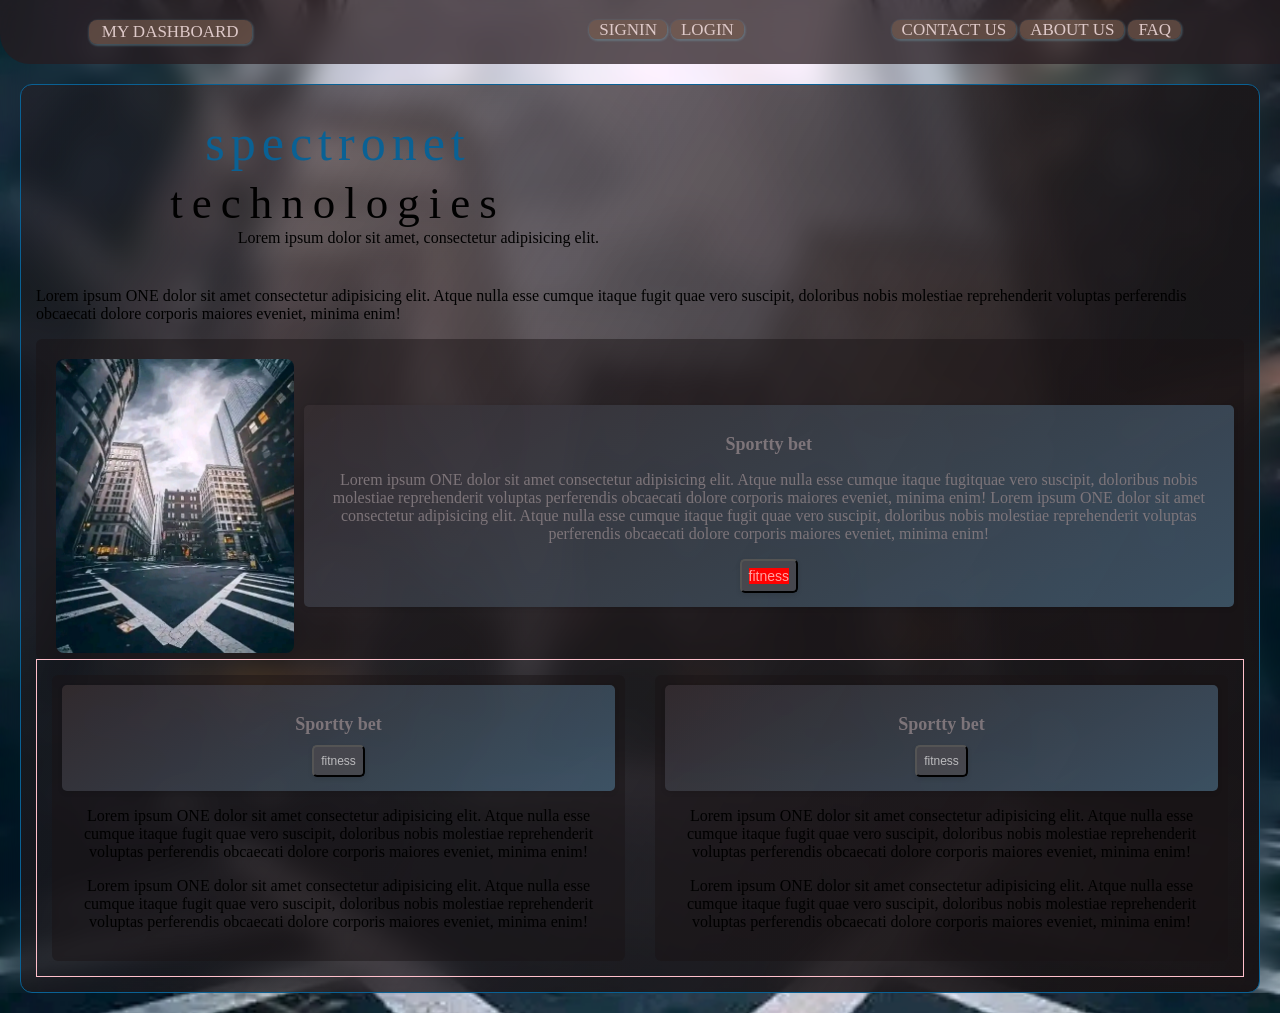
<file: index.html>
<!DOCTYPE html>
<html lang="en">
<head>
    <meta charset="UTF-8">
    <meta name="viewport" content="width=device-width, initial-scale=1.0">
    <title>spectronet</title>
    <link rel="stylesheet" href="/pages/spectronet/spectronet.css">
</head>
<body>

    <div class="Gnav">
       
        <a class="servic" href="/pages/Dashboard/dashboard.html">My Dashboard</a>

        <div class="firstnav">
            <a href="/pages/signin/sign.html">signIn</a>
            <a href="/pages/login/login.html">logIn</a>
        </div>

        <div class="secondnav">
            <a href="/pages/contactus/contactus.html">contact us</a>
            <a href="/pages/aboutus/aboutus.html">about us</a>
            <a href="/pages/faq/faq.html">faQ</a>
        </div>

    </div>




        <div class="theContainer">

                 <div class="divOne">
                            <p class="brandName">spectronet</p>
                            <p id="brandName">technologies</p>
                            <p id="typeWrite"> Lorem ipsum dolor sit amet, consectetur adipisicing elit.</p>

                        <p class="typeWriteParagraph">Lorem ipsum  ONE dolor sit amet consectetur adipisicing elit. Atque nulla esse cumque itaque fugit quae vero suscipit, doloribus nobis molestiae reprehenderit voluptas 
                        perferendis obcaecati dolore corporis maiores eveniet, minima enim!</p>
                      <div class="links">
                        <a class="creatAccLink" href="/pages/signin/sign.html">sign In</a> 
                        <a class="creatAccLink" href="/pages/login/login.html">logn In</a>
                      </div>
                </div>

                <div class="sumsttingDiv" id="sumDvThree">
                    <div class="divTwo">
                        <img src="/images/wendemobg.jpg" alt=""  class="flexImg">
        
  
                                
                        <div class="service" id="likes-service">
                            <h2>Sportty bet</h2>
                                  
        
                        <p>Lorem ipsum  ONE dolor sit amet consectetur adipisicing elit. Atque nulla esse cumque itaque fugitquae vero suscipit, doloribus nobis molestiae reprehenderit voluptas 
                            perferendis obcaecati dolore corporis maiores eveniet, minima enim!
                            Lorem ipsum  ONE dolor sit amet consectetur adipisicing elit. Atque nulla esse cumque itaque fugit quae vero suscipit, doloribus nobis molestiae reprehenderit voluptas 
                                perferendis obcaecati dolore corporis maiores eveniet, minima enim!</p>

                            <button >
                                
                                <a style="background-color: red; font-size: 14px;" onclick ="purchaseAirtime()" href="/pages/about us/about us.html">fitness </a>
                            </button>
                        </div>
                      </div>
                  </div>
         
            <div class="flexItem">
                        
                    <div class="sumsttingDiv"  >
                        <div class="divThree">
                            <img src="/images/wendemobg.jpg" alt="">
            
                            <div class="service" id="likes-service">
                                <h2>Sportty bet</h2>
                                <button>
                                    <a onclick ="purchaseAirtime()" href="/pages/about us/about us.html">fitness </a>
                                </button>
                            </div>
            
            
                            <p>Lorem ipsum  ONE dolor sit amet consectetur adipisicing elit. Atque nulla esse cumque itaque fugit quae vero suscipit, doloribus nobis molestiae reprehenderit voluptas 
                                perferendis obcaecati dolore corporis maiores eveniet, minima enim!</p>
                                <p>Lorem ipsum  ONE dolor sit amet consectetur adipisicing elit. Atque nulla esse cumque itaque fugit quae vero suscipit, doloribus nobis molestiae reprehenderit voluptas 
                                    perferendis obcaecati dolore corporis maiores eveniet, minima enim!</p>
                          </div>
                      </div>
             


              
              <div class="sumsttingDiv">
                <div class="divThree">
                    <img src="/images/wendemobg.jpg" alt="">
    
                    <div class="service" id="likes-service">
                        <h2>Sportty bet</h2>
                        <button  >
                            <a onclick ="purchaseAirtime()" href="/pages/about us/about us.html">fitness </a>
                        </button>
                    </div>
    
    
                    <p>Lorem ipsum  ONE dolor sit amet consectetur adipisicing elit. Atque nulla esse cumque itaque fugit quae vero suscipit, doloribus nobis molestiae reprehenderit voluptas 
                        perferendis obcaecati dolore corporis maiores eveniet, minima enim!</p>
                        <p>Lorem ipsum  ONE dolor sit amet consectetur adipisicing elit. Atque nulla esse cumque itaque fugit quae vero suscipit, doloribus nobis molestiae reprehenderit voluptas 
                            perferendis obcaecati dolore corporis maiores eveniet, minima enim!</p>
                  </div>
              </div>

             </div>
             
         
                        <a  class="otherNav" href="/pages/services/services.html">Our servces</a>
                
          
        </div>







<!-- https://github.com/joel647/spectronet.git --> 
</body>
</html>
</file>
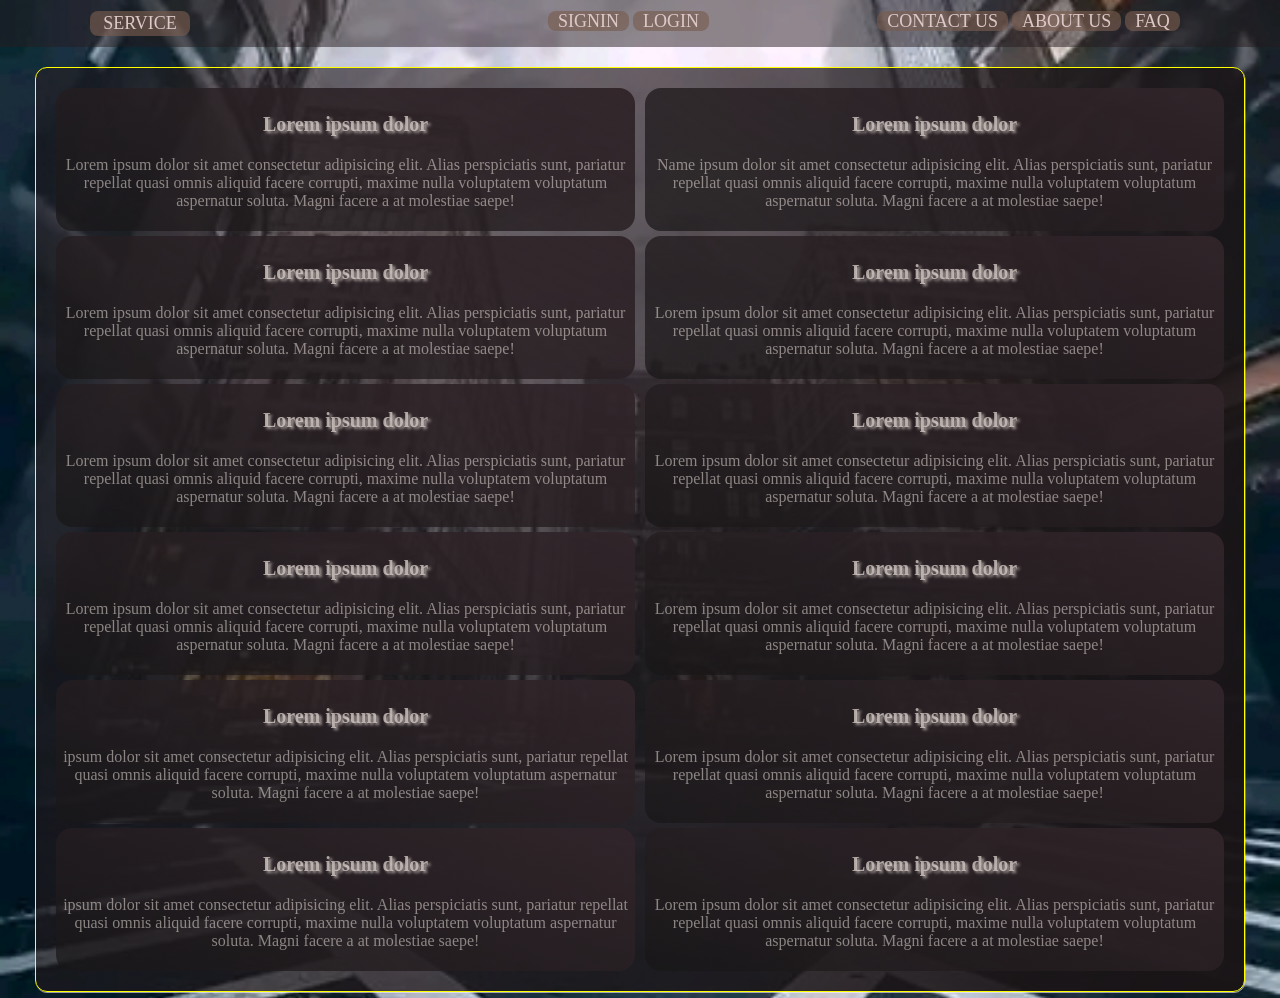
<file: pages/aboutus/aboutus.html>
<!DOCTYPE html>
<html lang="en">
<head>
    <meta charset="UTF-8">
    <meta name="viewport" content="width=device-width, initial-scale=1.0">
    <title>About us</title>
    <link rel="stylesheet" href="/pages/aboutus/about us.css">
</head>
<body>

    <div class="Gnav">
       
        <a class="service" href="/pages/services/services.html">service</a>

        <div class="firstnav">
            <a href="/pages/signin/sign.html">signIn</a>
            <a href="/pages/login/login.html">logIn</a>
        </div>

   
        <div class="secondnav">
            <a href="/pages/contactus/contactus.html">contact us</a>
            <a href="/pages/aboutus/aboutus.html">about us</a>
            <a href="/pages/faq/faq.html">faQ</a>
        </div>

    </div>


  
 <div class="groups">
   
    <div class="groupSpanOne">

        <div class="groupDiv" id="groupDiv">
            <h3>Lorem ipsum dolor</h3>
            <p href=""> Lorem ipsum dolor sit amet consectetur adipisicing elit. Alias perspiciatis sunt, pariatur repellat quasi omnis aliquid facere corrupti, maxime nulla voluptatem voluptatum aspernatur soluta. Magni facere a at molestiae saepe!</p>
        </div>
        
      <div class="groupDiv" id="groupDiv">
         <h3>Lorem ipsum dolor</h3>
        <p href=""> Lorem ipsum dolor sit amet consectetur adipisicing elit. Alias perspiciatis sunt, pariatur repellat quasi omnis aliquid facere corrupti, maxime nulla voluptatem voluptatum aspernatur soluta. Magni facere a at molestiae saepe!</p>
      </div>

        <div class="groupDiv" id="groupDiv">
            <h3>Lorem ipsum dolor</h3>
            <p href=""> Lorem ipsum dolor sit amet consectetur adipisicing elit. Alias perspiciatis sunt, pariatur repellat quasi omnis aliquid facere corrupti, maxime nulla voluptatem voluptatum aspernatur soluta. Magni facere a at molestiae saepe!</p>
       </div>
        
        <div class="groupDiv" id="groupDiv">
            <h3>Lorem ipsum dolor</h3>
          <p href=""> Lorem ipsum dolor sit amet consectetur adipisicing elit. Alias perspiciatis sunt, pariatur repellat quasi omnis aliquid facere corrupti, maxime nulla voluptatem voluptatum aspernatur soluta. Magni facere a at molestiae saepe!</p>
        </div>

        <div class="groupDiv" id="groupDiv">
            <h3>Lorem ipsum dolor</h3>
            <p href=""> ipsum dolor sit amet consectetur adipisicing elit. Alias perspiciatis sunt, pariatur repellat quasi omnis aliquid facere corrupti, maxime nulla voluptatem voluptatum aspernatur soluta. Magni facere a at molestiae saepe!</p>
        </div>
        
        <div class="groupDiv" id="groupDiv">
            <h3>Lorem ipsum dolor</h3>
            <p href=""> ipsum dolor sit amet consectetur adipisicing elit. Alias perspiciatis sunt, pariatur repellat quasi omnis aliquid facere corrupti, maxime nulla voluptatem voluptatum aspernatur soluta. Magni facere a at molestiae saepe!</p>
        </div>
        

    
    </div>
    

    
                  

    <div class="groupSpanTwo">
       
        <div class="groupDiv" id="groupDiv">
            <h3>Lorem ipsum dolor</h3>
          <p href=""> Name ipsum dolor sit amet consectetur adipisicing elit. Alias perspiciatis sunt, pariatur repellat quasi omnis aliquid facere corrupti, maxime nulla voluptatem voluptatum aspernatur soluta. Magni facere a at molestiae saepe!</p>
        </div>

        <div class="groupDiv" id="groupDiv">
            <h3>Lorem ipsum dolor</h3>
           <p href=""> Lorem ipsum dolor sit amet consectetur adipisicing elit. Alias perspiciatis sunt, pariatur repellat quasi omnis aliquid facere corrupti, maxime nulla voluptatem voluptatum aspernatur soluta. Magni facere a at molestiae saepe!</p>
        </div>  

        <div class="groupDiv" id="groupDiv">
            <h3>Lorem ipsum dolor</h3>
             <p href=""> Lorem ipsum dolor sit amet consectetur adipisicing elit. Alias perspiciatis sunt, pariatur repellat quasi omnis aliquid facere corrupti, maxime nulla voluptatem voluptatum aspernatur soluta. Magni facere a at molestiae saepe!</p>
         </div>
            
         <div class="groupDiv" id="groupDiv">
            <h3>Lorem ipsum dolor</h3>
              <p href=""> Lorem ipsum dolor sit amet consectetur adipisicing elit. Alias perspiciatis sunt, pariatur repellat quasi omnis aliquid facere corrupti, maxime nulla voluptatem voluptatum aspernatur soluta. Magni facere a at molestiae saepe!</p>
         </div>
    
           <div class="groupDiv" id="groupDiv">
            <h3>Lorem ipsum dolor</h3>
               <p href=""> Lorem ipsum dolor sit amet consectetur adipisicing elit. Alias perspiciatis sunt, pariatur repellat quasi omnis aliquid facere corrupti, maxime nulla voluptatem voluptatum aspernatur soluta. Magni facere a at molestiae saepe!</p>
            </div> 
        <div class="groupDiv" id="groupDiv">
            <h3>Lorem ipsum dolor</h3>
          <p href=""> Lorem ipsum dolor sit amet consectetur adipisicing elit. Alias perspiciatis sunt, pariatur repellat quasi omnis aliquid facere corrupti, maxime nulla voluptatem voluptatum aspernatur soluta. Magni facere a at molestiae saepe!</p>      </div>    
       </div>
     
</div>


    
        
</div>
    
</body>
</html>
</file>
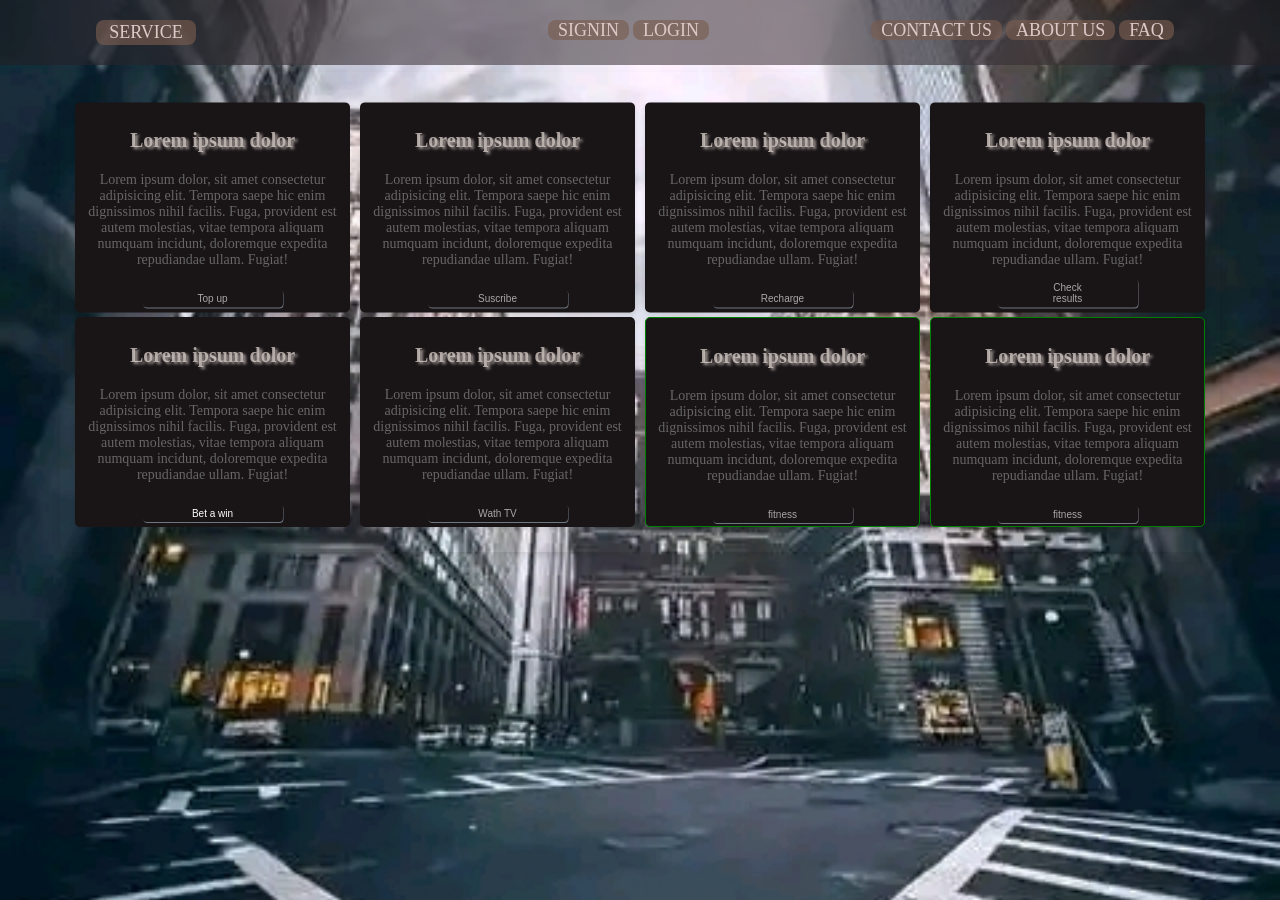
<file: pages/faq/faq.html>
<!DOCTYPE html>
<html lang="en">
<head>
    <meta charset="UTF-8">
    <meta name="viewport" content="width=device-width, initial-scale=1.0">
    <title>Faq </title>
    <link rel="stylesheet" href="/pages/faq/faq.css">
</head>
<body>

    <div class="Gnav">
       
        <a class="servic" href="/pages/services/services.html ">service</a>

        <div class="firstnav">
            <a href="/pages/signin/sign.html">signIn</a>
            <a href="/pages/login/login.html">logIn</a>
        </div>

        <div class="secondnav">
            <a href="/pages/contactus/contactus.html">contact us</a>
            <a href="/pages/aboutus/aboutus.html">about us</a>
            <a href="/pages/faq/faq.html">faQ</a>
        </div>

    </div>

     <div class="faq-container">
            <a href=""></a>
            <a href=""></a>
     </div>

     <div class="grid" >
        <div class="service" id="data-service">
            <h3>Lorem ipsum dolor</h3>
            <p>Lorem ipsum dolor, sit amet consectetur adipisicing elit. Tempora saepe hic enim dignissimos nihil facilis. Fuga, provident est autem molestias, vitae tempora aliquam numquam incidunt, doloremque expedita repudiandae ullam. Fugiat!</p>
            <button id="btn" >
                <a  onclick="purchaseLikes()" href="/pages/ourservices/airtime/airtime.html">Top up</a>
            </button>

        </div>
        
        <div class="service" id="likes-service">
            <h3>Lorem ipsum dolor</h3>
            <p id="paragragh">Lorem ipsum dolor, sit amet consectetur adipisicing elit. Tempora saepe hic enim dignissimos nihil facilis. Fuga, provident est autem molestias, vitae tempora aliquam numquam incidunt, doloremque expedita repudiandae ullam. Fugiat!</p>
            <!-- <h2>Data</h2> -->
            <button id="btn"  >
                <a href="">Suscribe</a>
            </button>
            
        </div>   
    
            <div class="service" id="likes-service">
                   <h3>Lorem ipsum dolor</h3>
            <p id="paragragh">Lorem ipsum dolor, sit amet consectetur adipisicing elit. Tempora saepe hic enim dignissimos nihil facilis. Fuga, provident est autem molestias, vitae tempora aliquam numquam incidunt, doloremque expedita repudiandae ullam. Fugiat!</p>

            <!-- <h2>Electronics</h2> -->
                <button id="btn" >
                    <a href="">Recharge</a>
                </button>        
            </div>   
            

            <div class="service" id="likes-service">
                <h3>Lorem ipsum dolor</h3>
            <p id="paragragh">Lorem ipsum dolor, sit amet consectetur adipisicing elit. Tempora saepe hic enim dignissimos nihil facilis. Fuga, provident est autem molestias, vitae tempora aliquam numquam incidunt, doloremque expedita repudiandae ullam. Fugiat!</p>
                <button id="btn"  >
                    <a onclick="purchaseLikes()" href="/pages/our services/Airtime/Airtime.html">Check results</a>
                </button>        

            </div>

            <div class="service" id="likes-service">
                <h3>Lorem ipsum dolor</h3>
             <p id="paragragh">Lorem ipsum dolor, sit amet consectetur adipisicing elit. Tempora saepe hic enim dignissimos nihil facilis. Fuga, provident est autem molestias, vitae tempora aliquam numquam incidunt, doloremque expedita repudiandae ullam. Fugiat!</p>
                
            <button id="btn"   onclick="purchaseLikes()">Bet a win</button>
        </div>
        
        <div class="service" id="likes-service">
            <h3>Lorem ipsum dolor</h3>
              <p id="paragragh">Lorem ipsum dolor, sit amet consectetur adipisicing elit. Tempora saepe hic enim dignissimos nihil facilis. Fuga, provident est autem molestias, vitae tempora aliquam numquam incidunt, doloremque expedita repudiandae ullam. Fugiat!</p>
            <button id="btn"  >
                <a onclick ="purchaseAirtime()" href="/pages/about us/about us.html">Wath TV </a>

            </button>
        </div>
        
        <div class="service" id="OtherServce">
            <h3>Lorem ipsum dolor</h3>
        <p id="paragragh">Lorem ipsum dolor, sit amet consectetur adipisicing elit. Tempora saepe hic enim dignissimos nihil facilis. Fuga, provident est autem molestias, vitae tempora aliquam numquam incidunt, doloremque expedita repudiandae ullam. Fugiat!</p>
            
        <button id="btn"  >
                <a onclick ="purchaseAirtime()" href="/pages/about us/about us.html">fitness </a>
            </button>
        </div>

        <div class="service" id="OtherServce">
            <h3>Lorem ipsum dolor</h3>
          <p id="paragragh">Lorem ipsum dolor, sit amet consectetur adipisicing elit. Tempora saepe hic enim dignissimos nihil facilis. Fuga, provident est autem molestias, vitae tempora aliquam numquam incidunt, doloremque expedita repudiandae ullam. Fugiat!</p>
            <button id="btn" > 
                <a onclick ="purchaseAirtime()" href="/pages/about us/about us.html">fitness </a>
            </button>
        </div>

    </div>
</div>
 </div>


 <script src="/pages/faq/faq.html></script>




    
</body>
</html>
</file>
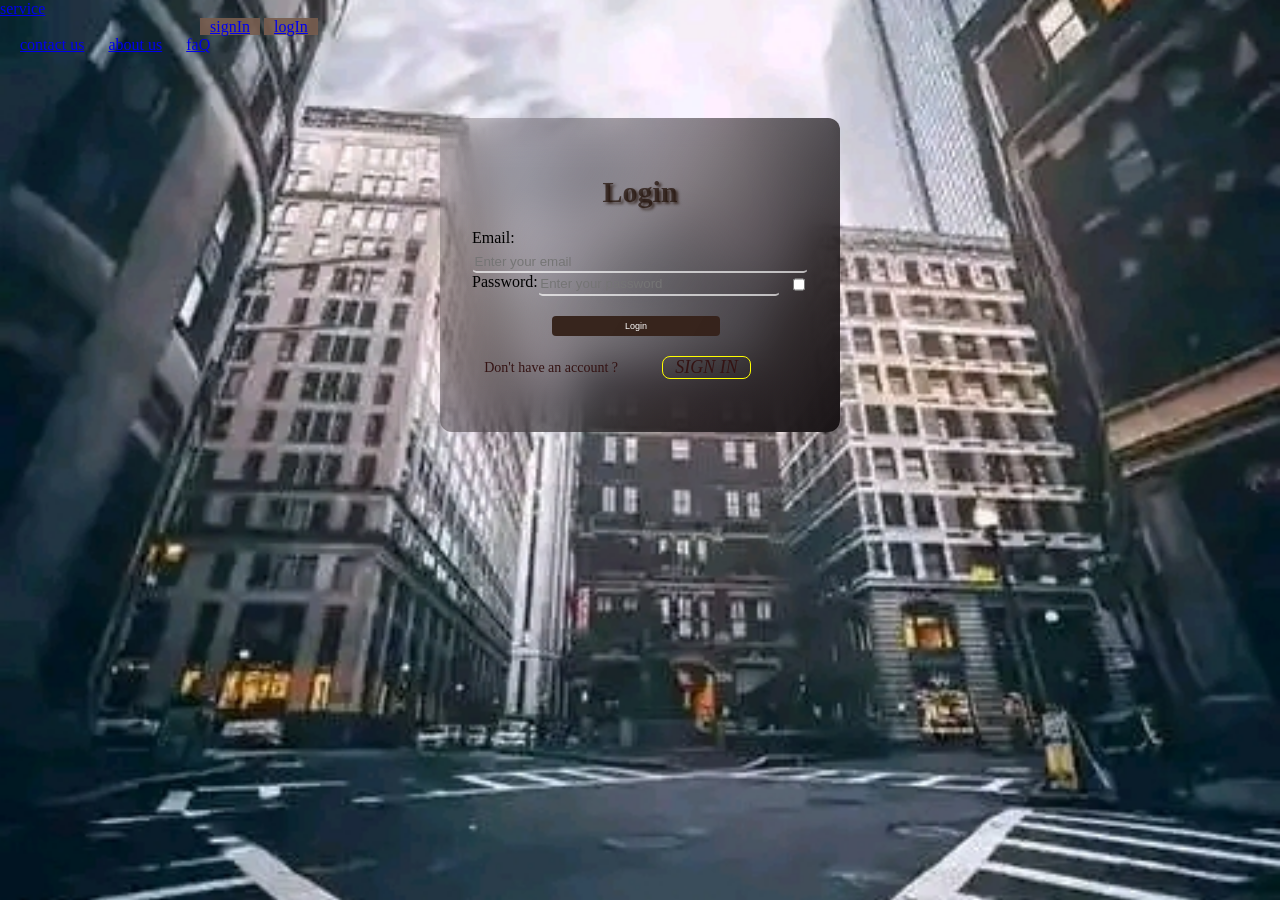
<file: pages/login/login.html>
<!DOCTYPE html>
<html lang="en">
<head>
    <meta charset="UTF-8">
    <meta name="viewport" content="width=device-width, initial-scale=1.0">
    <title>Log in</title>
    <link rel="stylesheet" href="/pages/login/login.css">
</head>
<body>

    <div class="G nav">
       
        <a class="service" href="/pages/services/services.html">service</a>

        <div class="firstnav">
            <a href="/pages/signin/sign.html">signIn</a>
            <a href="/pages/login/login.html">logIn</a>
        </div>

       
        <div class="secondnav">
            <a href="/pages/contactus/contactus.html">contact us</a>
            <a href="/pages/aboutus/aboutus.html">about us</a>
            <a href="/pages/faq/faq.html">faQ</a>
        </div>
    </div>


    <div class="login-container">
        <h2>Login</h2>
        <div id="loginForm">
            
            <label for="username">Email:</label>
            <input type="text" id="email" name="username" placeholder="Enter your email">
    
            <div class="form-group">
            <label for="password">Password:</label>
                <input type="password" id="password" name="password" placeholder="Enter your password" minlength="8" required>
                <input type="checkbox"  id="checkbox"> 
           </div>

           
    
          <button id="loginButton" >Login</button>

           <div class="form-group2">
                <p class="creatAcc">Don't  have an account ?</p>
                <a class="creatAccLink" href="/pages/signin/sign.html">sign In</a>
           </div>

           <p id="passwordError" class="error"> </p>
     
        </div>
      </div>
    
      <script src="/pages/login/login.js"></script>
    
</body>
</html>
</file>
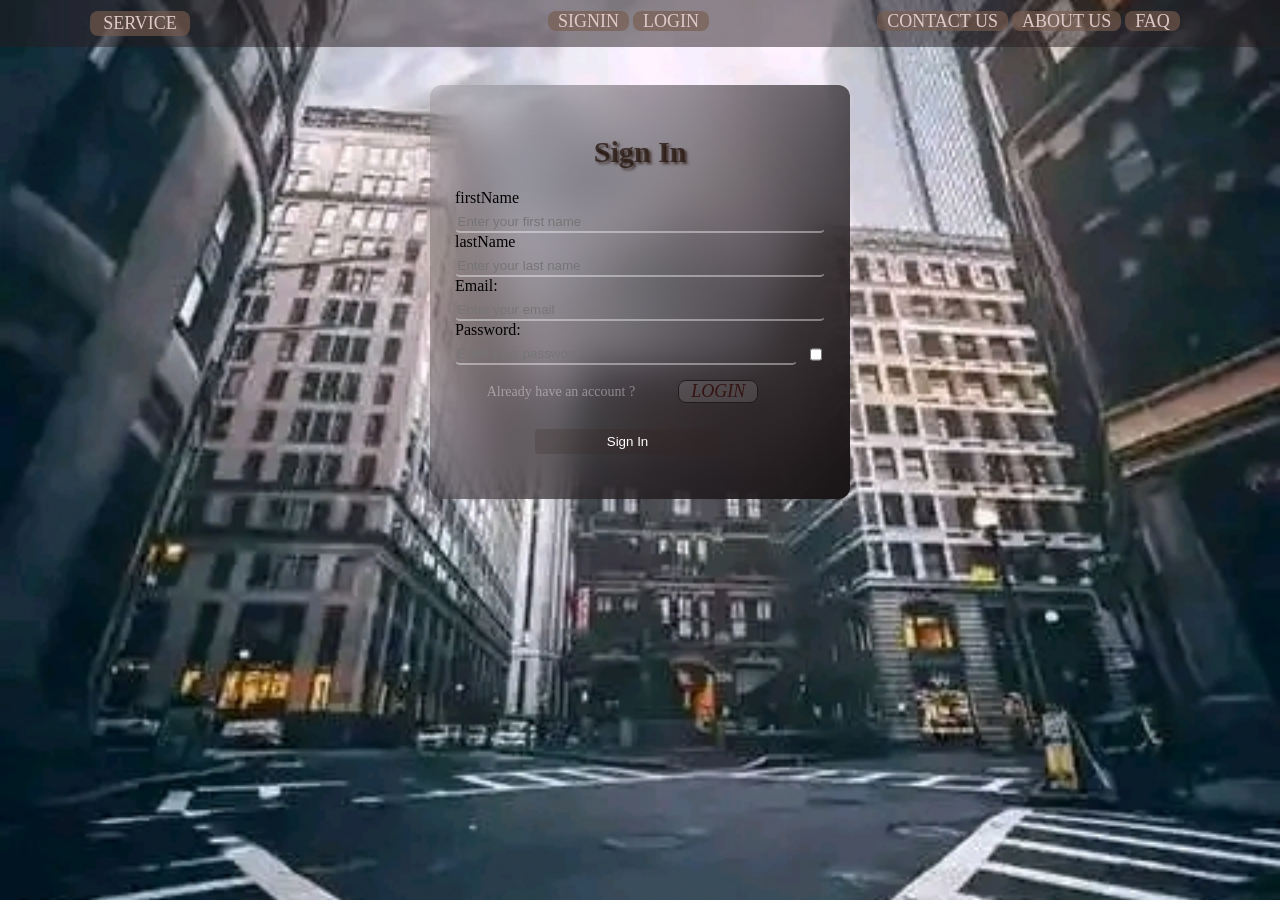
<file: pages/signin/sign.html>
<!DOCTYPE html>
<html lang="en">
<head>
    <meta charset="UTF-8">
    <meta name="viewport" content="width=device-width, initial-scale=1.0">
    <title>Sign in</title>
    <link rel="stylesheet" href="/pages/signin/signin.css">
</head>
<body>

    <div class="Gnav">
       
        <a class="service" href="/pages/services/services.html">service</a>

        <div class="firstnav">
            <a href="/pages/signin/sign.html">signIn</a>
            <a href="/pages/login/login.html">logIn</a>
        </div>


        <div class="secondnav">
            <a href="/pages/contactus/contactus.html">contact us</a>
            <a href="/pages/aboutus/aboutus.html">about us</a>
            <a href="/pages/faq/faq.html">faQ</a>
        </div>

    </div>

    <div class="login-container">
        <h2>Sign In</h2>
        <div id="logInForm">
         
            <label for="firstName">firstName</label>
            <input type="text" id="firstName" name="firstName" placeholder="Enter your first name" autocomplete="name">

            <label for="lastName">lastName</label>
            <input type="text" id="lastName" name="lastName" placeholder="Enter your last name" autocomplete="additional-name">

          
            
            <label for="email">Email:</label>
            <input type="text" id="email" name="Email" placeholder="Enter your email" autocomplete="email">
    
            <label for="password">Password:</label>
            <span class="form-group">
                <input type="password" id="password" name="password" placeholder="Enter your password" autocomplete="current-password">
                <input type="checkbox"  id="checkbox"> 
            </span>

           <div class="form-group2">
                <p class="creatAcc">Already have an account ?</p>
                <a class="creatAccLink" href="/pages/login/login.html">logIn</a>
           </div>

    
          <button  onclick="logIn()">Sign In</button>
           <p id="passwordError" class="error"> </p>


           
        </div>
      </div>
    
      <script src="/pages/signin/sign.js"></script>

    
</body>
</html>
</file>
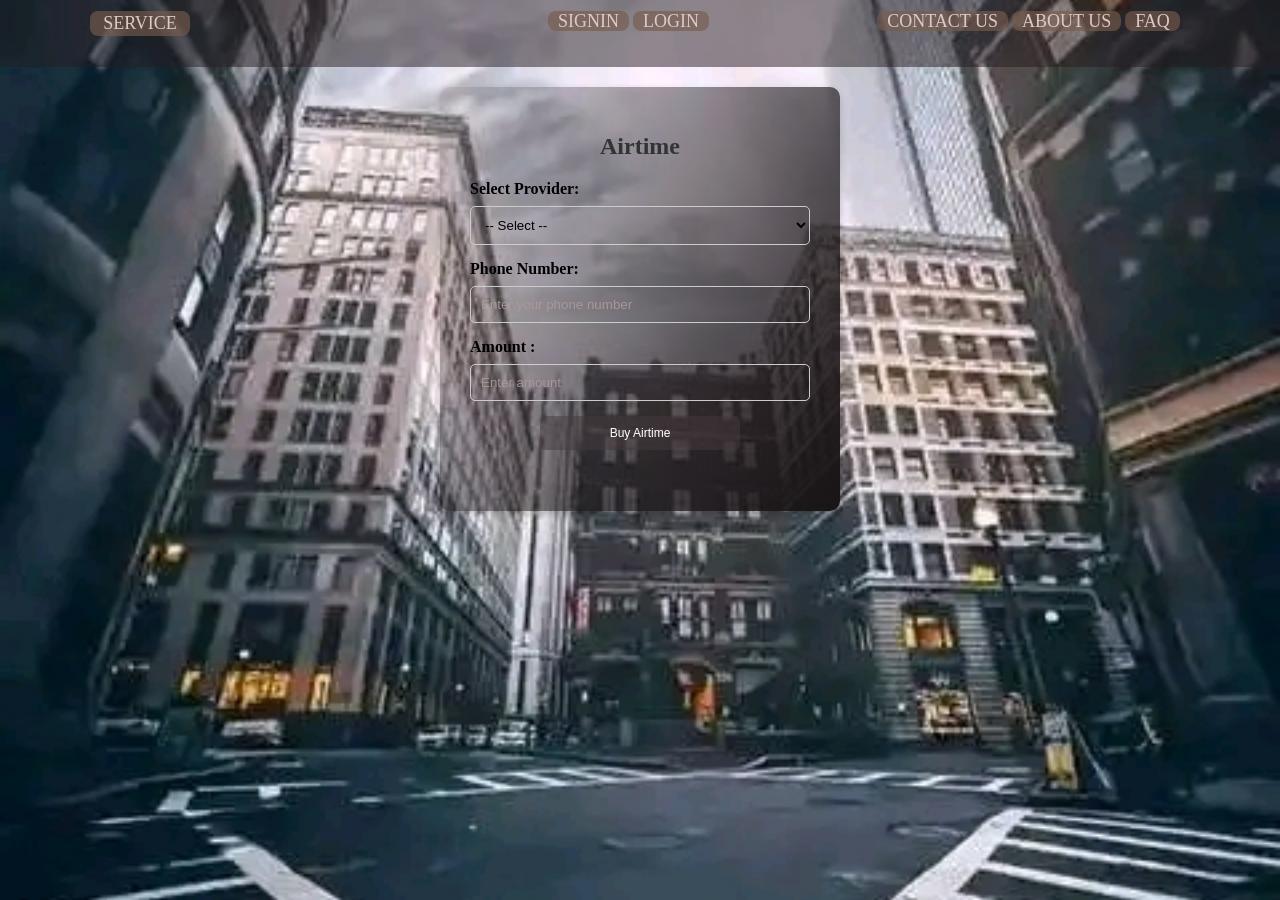
<file: pages/ourservices/airtime/airtime.html>
<!DOCTYPE html>
<html lang="en">
<head>
    <meta charset="UTF-8">
    <meta name="viewport" content="width=device-width, initial-scale=1.0">
    <title> Airtime</title>
    <link rel="stylesheet" href="/pages/ourservices/airtime/airtime.css">
</head>
<body>

    <div class="Gnav">
       
        <a class="service" href="/pages/services/services.html">service</a>

        <div class="firstnav">
            <a href="/pages/signin/sign.html">signIn</a>
            <a href="/pages/login/login.html">logIn</a>
        </div>

        <div class="secondnav">
            <a href="/pages/contact us/contact us.html">contact us</a>
            <a href="/pages/about us/about us.html">about us</a>
            <a href="/pages/faq/faq.html">faQ</a>
        </div>

    </div>
   
    <div class="container">
        <h1>Airtime</h1>
        
        <form id="airtimeForm">
          <label for="provider">Select Provider:</label>
          <select id="provider" required>
            <option value="">-- Select --</option>
            <option value="MTN">MTN</option>
            <option value="GLO NG">GLO NG</option>
            <option value="AIRTEL">AIRTEL</option>
            <option value="9 MOBILE">9 MOBILE</option>
          </select>       
    
          <label for="phone">Phone Number:</label>
          <input type="tel" id="phone" placeholder="Enter your phone number" required >
    
          <label for="amount">Amount :</label>
          <input type="text" id="amount" placeholder="Enter amount" required>
    
          <button type="submit">Buy Airtime</button>
        </form>
    
        <p id="message"></p>
      </div>
    
      <script src="/pages/ourservices/airtime/airtime.js"></script>
</body>
</html>
</file>
<file: pages/spectronet/spectronet.css>
*{
    border: 0%;
    padding: 0%;
    box-sizing: border-box;
}

body{
    background: url(/images/wendemobg.jpg);
    background-size: cover;
    background-position: center;
    background-repeat: no-repeat;
    background-attachment: fixed;
    height: 100hv;
    margin: 0;
    backdrop-filter: blur(15px);

}

.Gnav  {
    display: flex;
    justify-content: space-around;
    align-content: center;  
    padding: 14px;
    background-color: #271c20be;
    border-bottom-left-radius:30px;
    z-index: 1;
    position: sticky;
    top: 0;
    backdrop-filter: blur(20px);
    
}

.Gnav a{
    box-shadow: 0.5px 1px  2px 1px rgba(120, 170, 187, 0.347);
    text-decoration: none;
    font-size: 17px;
    color: #dec9c9;
    text-transform: uppercase;
    padding: 1.8px 13px 1.8px;
    background-color:#775c4ea5;
    border-radius: 8px;

}

.servic{
    font-size: 15px;
}

.Gnav a:hover{
    background-color:#775c4e3a;
    border-right:1px solid rgb(194, 155, 78);
    border-bottom:1.5px solid rgba(194, 155, 78, 0.397);
}

.firstnav{
    margin: 0px 0px 0px 200px;
}

.secondnav{
    margin: 0px 0px 0px 0px;

}
.firstnav a{
    padding: 0px 10px 0px 10px;
}

.secondnav a{
    padding: 0px 10px 0px 10px;
}

.secondnav{
    margin: 0px 10px 0px 10px;
 
}


@media (min-width:100px) and (max-width:300px) {
    .body{
        background-color: white;
    }
    .firstnav {
        display: none;
    }

    .secondnav{
        display: flex;
        margin-right: 80px;
        border: 1px solid red;
        width: 120px;
}

}
@media (min-width:423px) and (max-width:532px){
    body{
        background-color: white;
    }

    .firstnav{
        display: none;
    }


}
/* 
@media (max-width:500px) {


    body{
        background-color: rgb(157, 174, 171);
    }

    .Gnav a{
        font-size: 10px;
        padding: -30px;

    }

    .firstnav{
  
        margin-left: -40%;
        margin-top:30px ;
        
    }

    .secondnav{
   
        margin-top: -20px;

    }
} */

@media  (max-width:300px)  {
    body{
        background-color: yellow;
    }

   .firstnav{
            display: none;

   }

    .Gnav{
        display: flow-root;
        /* margin-left: -7px; */
        margin: auto;
        padding: -19px;
    }
    
    
    .Gnav a{
        font-size: 9px;
        justify-content: center;

        /* background-color: pink; */

    }



    .secondnav{
        margin-top: 5px;
        margin-bottom: -7px;
 
    }

    .secondnav a{
        margin: 0px 18px 0px;
        font-size: 7px;
        text-align: center;
    }

    .secondnav a:last-of-type{
        padding-top: 3.5px;
        /* background-color: black; */
    }
}

@media (min-width:300px) and (max-width:600px)  {
    body{
        background-color: yellow;
    }

   .firstnav{
            display: none;

   }

    .Gnav{
        display: flow-root;
        /* margin: auto; */
    }
    
    
    .Gnav a{
        font-size: 13px;
        padding:3px 10px 3px;
        

        justify-content: center;

        /* background-color: pink; */

    }

    .secondnav{
        /* margin-top: -2px; */
        margin-bottom: -7px;
        margin: 4px 10px;
        margin-left:   40px;
       margin-bottom: 10px;

 
    }

    .secondnav a{
        margin: 0px 30px 4px;
        font-size: 12px;
        text-align: center;
    }


}
@media  (min-width:790px) and (max-width:950px)  {

    body{
        background-color: blue;
    }
    .Gnav{
        display: flow-root;
    }


    .firstnav{
        margin-left:270px ;
        width:500px;
    }

    
    .Gnav a{
        font-size: 13px;
        /* padding: -20px; */

    }
    .firstnav a{
        margin: 0px 80px 0px;

    }

    .service{
        margin-left: 15px;
    }

    .secondnav{
        margin-top: 5px;
        margin-left: 130px ;
        width: 80%;
    }

    .secondnav a{
        display:inline-flex ;
        justify-content: space-around;
        margin: 0px 60px 0px;
 
    }

    .divTwo{
        width: 80%;
    }
}

@media  (min-width:572px) and (max-width:795px)  {
    body{
        background-color: red;
    }

    .service{
        margin-bottom: -12px;
    }

    .Gnav{
        display: list-item;
        padding: 12px ;
    }
    .firstnav{
        width: 260px;
        margin-left: 350px;
    }


    .secondnav a{
        margin: 0px 50px 0px;
        font-size: 13px;

    }

    .firstnav a{
        margin: 0px 35px 0px;
        font-size: 11px;

    }
}


.brandName{
    color:  #0a6194;
}

#brandname{
    color:  #0a6194;

}

.theContainer{
    border: none;
    backdrop-filter: blur(20px);
    background: linear-gradient(120deg,#271c2080, #181416 );
}

.sumsttingDiv{
    background-color:  #1914167b;
    border: none;
}

.sumsttingDiv:hover{
    background-color:  #191416cf;
    color:  #857b7f9e;


}

.divTwo{
    border: none;
}

.divthree{
    border: none;
}

.service{
    background: linear-gradient(150deg,#271c2078, #3c8bbc50 );
}

.service:hover{
    background: linear-gradient(120deg,#271c201b, #3c8bbc8f );

}

@media (max-width:574px) {
    .theContainer{
        border: 1px solid #0a6194;
        margin: 20px;
        padding: 15px;
        border-radius: 12px;
    }

    .brandName{
        font-size: 45px;
        margin: 14px 0px 0px 10%;
        aspect-ratio: 32/4;
        width: 80%;
        transition:transform 2s, 6s ,ease;

        cursor: pointer;
    }


    .brandName:hover{
        transform:scale(1.2 ) ;
        transition: all 700ms ease-in-out;

    }
    #brandName{
        font-size: 25px;
        margin:0px 0px 0px 14%;
        padding: 0px 0px -20px;
        aspect-ratio: 32/4;
        width: 80%;
        letter-spacing: 9px;
        cursor: pointer;
        transition:transform 2s, 6s ,ease;
        cursor: pointer;
        color:  #0a6194;



    }

    button{
        background-color: #514b4e9d;
        padding: 7px;
        font-size: 12px;
        margin: 0px 25px 0px;
        border-radius: 5px;
        box-shadow: 0 2px 5px rgba(0, 0, 0, 0.1);
        text-align: center;
        margin: 0px 0px 0px;
    }

    #brandName:hover{
        transform:scale(1.1 ) ;
        transition: all 700ms ease-in-out;
    }

    #typeWrite{
        margin: 0px 0px 0px 30px;
    }
    
    .typeWriteParagraph{
        text-align: start;

    }

    .creatAccLink{
        border-radius:8px ;
        padding: 0px 2px 0px;
        text-decoration: none;
        color: #341313;
        text-transform: uppercase;
        font-style:italic ;
        border-radius: 8px;
        
    
     }
    
    .links{
        margin-left: 120px;
        width: 150px;
        border-radius: 8px;

    }

     .creatAccLink:hover{
        color: #000;
        transform: rotate(360deg);
        transition: 0.5s ease-in-out;
        background-color: #21110811;
     }

    img{
        width: 90%;
        margin:10px 10px 10px;
        border-radius: 8px;
        object-fit: contain;
    }
    


    p{
        text-align: center;
    }

    button{
        background-color: #514b4e9d;
        padding: 7px;
        font-size: 12px;
        margin: 0px 25px 0px;
        border-radius: 5px;
        box-shadow: 0 2px 5px rgba(0, 0, 0, 0.1);
        text-align: center;
        margin: 0px 0px 0px;
    }
      
    button:hover{
        transform: rotate(10deg);
        transition: 12sec ease-in-out;
    }

    .service {
        background-color: #1e1c1cea;
        padding: 14px;
        border-radius: 5px;
        box-shadow: 0 2px 5px rgba(0, 0, 0, 0.1);
        text-align: center;
        margin: 0px 0px 0px;
        margin: auto;
    }
    
    .service:hover{
        /* background-color:  #191416a1; */
        transition: 12sec ease-in-out;
        border-radius:13px ;
    }
    
    .service h2   {
        font-size: 18px;
        margin-bottom: 10px;
    }
    
    .service a{
        text-decoration: none;
        text-align: center;
        color: #ffffffa0;
    }
    
    .sumsttingDiv{
        width: fit-content;
        margin: 15px;
        aspect-ratio: 10/5;
        padding: 10px;
        border-radius: 6px;
        color:  #857b7f9e;

    }
    
    .sumsttingDiv::before{
        height: 150px;
        width: 250px;
        transition: all 0.7s;
    }

    .sumsttingDiv:active:before{
        background: transparent;
        transition: background 0s;
    }
    
    .otherNav{
        width:50% ;
        margin: 0px 25% 0px;
        padding: 4px 4px;
        border-radius: 12px;
        text-decoration: none;
        color: #341313;
        text-transform: uppercase;
        font-style:italic ;
        border-radius: 8px;
    }

    
}

@media (min-width:574px) and  (max-width:992px) {


    .theContainer{
        margin: 20px;
        padding: 15px;
        border-radius: 12px;
        border: 1px solid #0a6194;

    }

    /* .divOne {

    } */

    .brandName{
        font-size: 65px;
        margin: 14px 0px 5px 0%;
        width: 60%;

    }


    
    .brandName{
        font-size: 45px;
        margin: 14px 0px 0px 7%;
        aspect-ratio: 32/4;
        width: 80%;
        letter-spacing: 5px;
        transition:transform 2s, 6s ,ease;
        cursor: pointer;
    }


    .brandName:hover{
        transform:scale(1.2 ) ;
        transition: all 700ms ease-in-out;
    }
    
    #brandName:hover{
        transform:scale(1.2 ) ;
        transition: all 400ms ease-in-out;
        letter-spacing:4px;
        font-size: 35px;
        font-weight: 600;
    }
    #brandName{
        font-size:30px;
        margin:-25px 0px 0px 22%;
        padding: 0px 0px 0px;
        aspect-ratio: 32/4;
        width: 50%;
        letter-spacing: 10px;
        cursor: pointer;
        transition:transform 2s, 6s ,ease;
        cursor: pointer;

    }

    #typeWrite{
        margin: 0px 40% 40px 40px;
    }
    
    .typeWriteParagraph{
        text-align: start;

    }

    .creatAccLink{
          border-radius:8px ;
        display: none;
        padding: 0px 2px 0px;
        text-decoration: none;
        color: #341313;
        text-transform: uppercase;
        font-style:italic ;
        border-radius: 8px;
        
    
     }
    


    .links{
        margin-left: 120px;
        width: 150px;
        border-radius: 8px;

    }

     .creatAccLink:hover{
        color: #000;
        transform: rotate(360deg);
        transition: 0.5s ease-in-out;
        background-color: #21110811;
     }

    img{
        width: 80%;
        margin:10px 10px 10px;
        border-radius: 8px;
        object-fit: contain;
    }
    
    .flexImg{
        margin:10px 45px 10px;
        height: 4%;
        object-fit: contain;

    }


    p{
        text-align: center;
    }

    button{
        background-color: #514b4e9d;
        padding: 7px;
        font-size: 12px;
        margin: 0px 40% 10px;
        border-radius: 5px;
        box-shadow: 0 2px 5px rgba(0, 0, 0, 0.1);
        text-align: center;
    }


    button:hover{
        transform: rotate(10deg);
        transition: 2sec ease-in-out;
    }

    .service {
        margin: auto;
        flex-grow: 1;
        flex-basis: 150;
    }
    
    .service:hover{
        background-color:  #191416;
         transition: 12sec ease-in-out;
         border-radius:13px ;
         color:  #857b7fe7;
    }
    
    .service h2   {
        font-size: 18px;
        margin: 20px 35% 20px;
    }
    
    .service a{
        text-decoration: none;
        text-align: center;
        color: #ffffffa0;
    }

    .flexItem{
        display: flex;
        flex-wrap: wrap;
        border: 1px solid pink;
    }
    
    .sumsttingDiv{
        flex: 1 1 150px;
        width: fit-content;
        margin: 15px;
        aspect-ratio: 10/5;
        padding: 10px;
        border-radius: 6px;
        color:  #857b7fe7;


    }
    
    .sumsttingDiv::before{
        height: 150px;
        width: 250px;
        transition: all 0.7s;
    }

    .sumsttingDiv:active:before{
        background: transparent;
        transition: background 0s;
    }
    
    .otherNav{
        width:50% ;
        margin: 0px 25% 0px;
        padding: 4px 4px;
        border-radius: 12px;
        text-decoration: none;
        color: #341313;
        text-transform: uppercase;
        font-style:italic ;
        border-radius: 8px;
        display: none;
    }


}

@media (min-width:993px) and  (max-width:1600px) {



    .Gnav{
        padding: 20px;
    }

    .theContainer{
        margin: 20px;
        padding: 15px;
        border-radius: 12px;
        border: 1px solid #0a6194;
    }

    /* .divOne {

    } */

    .brandName{
        font-size: 50px;
        letter-spacing: 6px;
        font-weight: 500;
        margin: 14px 0px 5px 5%;
        width: 40%;
        color:  #0a6194;
    }


    .brandName:hover{
        transform:scale(1.2 ) ;
        transition: all 600ms ease-in-out;
    }
    
    
    #brandName{
        font-size: 45px;
        margin:0px 0px 0px 10%;
        padding: 0px 0px 0px;
        width: 30%;
        letter-spacing: 9px;
        cursor: pointer;
        transition:transform 2s, 6s ,ease;
        cursor: pointer;
    }


    #brandName:hover{
        transform:scale(1.2 ) ;
        transition: all 400ms ease-in-out;
        font-size: 35px;
        font-weight: 600;
    }

    #typeWrite{
        margin: 0px 40% 40px 40px;
    }
    
    .typeWriteParagraph{
        text-align: start;

    }

    .creatAccLink{
        border-radius:8px ;
        display: none;
        padding: 0px 2px 0px;
        text-decoration: none;
        color: #341313;
        text-transform: uppercase;
        font-style:italic ;
        border-radius: 8px;
        
    
     }
    
    .links{
        margin-left: 120px;
        width: 150px;
        border-radius: 8px;

    }

     .creatAccLink:hover{
        color: #000;
        transform: rotate(360deg);
        transition: 0.5s ease-in-out;
        background-color: #21110811;
     }

    img{
        width: 70%;
        margin:10px 10px 10px;
        border-radius: 8px;
        object-fit: contain;
        display: none;
    }


    .divTwo{
        display: flex;
    }
    
    .flexImg{
        width: 20%;
        object-fit: contain;
        display: block;
    }


    p{
        text-align: center;
    }

    .service {
        background-color: #514b4e9d;
        padding: 14px;
        border-radius: 5px;
        box-shadow: 0 2px 5px rgba(0, 0, 0, 0.1);
        text-align: center;
        margin: 0px 0px 0px;
        margin: auto;
        flex-grow: 1;
        flex-basis: 150;
        color:  #857b7fe7;

    }

    .service a{
        text-decoration: none;
        text-align: center;
        color: #ffffffa0;
    }
    
    
    .service:hover{
        background-color:  #191416;
         /* transform: rotate(10deg); */
         transition: 12sec ease-in-out;
         border-radius:13px ;
         color:  #857b7fe7;
    }
    
    button{
        background-color: #514b4e9d;
        padding: 7px;
        font-size: 12px;
        margin: 0px 25% 0px;
        border-radius: 5px;
        box-shadow: 0 2px 5px rgba(0, 0, 0, 0.1);
        text-align: center;
    }

    button:hover{
        transform: rotate(10deg);
        transition: 12sec ease-in-out;
    }
   
   
    #service:hover{
        background-color:  #191416;
         transform: rotate(10deg);
         transition: 12sec ease-in-out;
         border-radius:13px ;
         color:  #857b7fe7;
    }
    .service h2   {
        font-size: 18px;
        margin-bottom: 10px;
    }
    
    .service a{
        text-decoration: none;
        text-align: center;
        color: #ffffffa0;
    }

    .flexItem{
        display: flex;
        flex-wrap: wrap;
        border: 1px solid pink;
    }
    
    .sumsttingDiv{
        flex: 1 1 150px;
        width: fit-content;
        margin: 15px;
        aspect-ratio: 10/5;
        padding: 10px;
        border-radius: 6px;
    }
    
    .sumsttingDiv::before{
        height: 150px;
        width: 250px;
        transition: all 0.7s;
    }

    .sumsttingDiv:active:before{
        background: transparent;
        transition: background 0s;
    }
    
    .otherNav{
        width:50% ;
        margin: 0px 25% 0px;
        padding: 4px 4px;
        border-radius: 12px;
        text-decoration: none;
        color: #341313;
        text-transform: uppercase;
        font-style:italic ;
        border-radius: 8px;
        display: none;
    }

    #sumDvThree{
        width: 100%;
        height: 320px;
        margin: 0px 0% 0px;
    }


}
</file>
<file: pages/aboutus/about us.css>
*{
    border: 0%;
    padding: 0%;
    box-sizing: border-box;
}

/* html{
    scroll-snap-type: y mandatory;
} */
 
body{
    background: url(/images/wendemobg.jpg);
    background-size: cover;
    background-position: center;
    background-repeat: no-repeat;
    background-attachment: fixed;
    height: 100hv;
    margin: 0;
    /* backdrop-filter: blur(400px); */

}

.Gnav  {
    display: flex;
    justify-content: space-around;
    align-content: center;  
    /* border: 1px solid red;   */
    padding: 11px;
    background-color: #271c2081;
    position: sticky;
    z-index: 1;
    top: 0;
}

.Gnav a{
    text-decoration: none;
    font-size: 18px;
    color: #dec9c9;
    text-transform: uppercase;
    padding: 1.8px 13px 1.8px;
    background-color:#775c4ea5;
    border-radius: 8px;

}
 
.Gnav a:hover{
    background-color:#775c4e3a;
    border-right:1px solid rgb(194, 155, 78);
    border-bottom:1.5px solid rgba(194, 155, 78, 0.397);
}

.firstnav{
    margin: 0px 0px 0px 200px;
}

.secondnav{
    margin: 0px 0px 0px 0px;

}
.firstnav a{
    padding: 0px 10px 0px 10px;
}

.secondnav a{
    padding: 0px 10px 0px 10px;
}

.secondnav{
    margin: 0px 10px 0px 10px;
 
}

/* scroll-snap-type: y mandatory; */



@media (min-width:100px) and (max-width:300px) {
    .body{
        background-color: white;
    }
    .firstnav {
        display: none;
    }

    .secondnav{
        display: flex;
        margin-right: 80px;
        border: 1px solid red;
        width: 120px;
}

}
@media (min-width:423px) and (max-width:532px){
    body{
        background-color: white;
    }

    .firstnav{
        display: none;
    }


}


@media  (max-width:300px)  {
    body{
        background-color: yellow;
    }

   .firstnav{
            display: none;

   }

    .Gnav{
        display: flow-root;
        /* margin-left: -7px; */
        margin: auto;
        padding: -19px;
    }
    
    
    .Gnav a{
        font-size: 9px;
        justify-content: center;

        /* background-color: pink; */

    }



    .secondnav{
        margin-top: 5px;
        margin-bottom: -7px;
 
    }

    .secondnav a{
        margin: 0px 18px 0px;
        font-size: 7px;
        text-align: center;
    }

    .secondnav a:last-of-type{
        padding-top: 3.5px;
        /* background-color: black; */
    }
}

@media (min-width:300px) and (max-width:600px)  {
    body{
        background-color: yellow;
    }

   .firstnav{
            display: none;

   }

    .Gnav{
        display: flow-root;
        margin: auto;
    }
    
    
    .Gnav a{
        font-size: 10px;
        justify-content: center;

        /* background-color: pink; */

    }

    .secondnav{
        /* margin-top: -2px; */
        margin-bottom: -7px;
        margin-left: 20px;
 
    }

    .secondnav a{
        margin: 0px 30px 4px;
        font-size: 12px;
        text-align: center;
    }


}
@media  (min-width:790px) and (max-width:950px)  {

    body{
        background-color: blue;
    }
    .Gnav{
        display: flow-root;
    }

    .firstnav{
        /* margin:8px; */
        margin-left:270px ;
        width:500px;
    }

    
    .Gnav a{
        font-size: 13px;
        /* padding: -20px; */

    }
    .firstnav a{
        margin: 0px 80px 0px;

    }

    .service{
        margin-left: 15px;
    }

    .secondnav{
        margin-top: 5px;
        margin-left: 130px ;
        width: 80%;
    }

    .secondnav a{
        display:inline-flex ;
        justify-content: space-around;
        margin: 0px 60px 0px;
 
    }
}

@media  (min-width:572px) and (max-width:795px)  {
    body{
        background-color: red;
    }

    .service{
        margin-bottom: -12px;
    }

    .Gnav{
        display: list-item;
        padding: 12px ;
       
    }
    .firstnav{
        width: 260px;
        margin-left: 350px;
    }


    .secondnav a{
        margin: 0px 50px 0px;
        font-size: 13px;

    }

    .firstnav a{
        margin: 0px 35px 0px;
        font-size: 11px;

    }
}

 
.groups{
    /* scroll-snap-type: y mandatory; */
    position: sticky;
    top: 20px;
    display: flex;
    padding: 15px;
    margin: 10px;
    margin-top: 200px;
    border-radius: 12px;
    /* border: 1px solid #008000; */
    box-shadow: 0.7px 2px 0.7px #fefafa64;
    border: 1px solid yellow;
    width: fit-content; 
    margin: 20px 35px 6px;
    text-decoration: none;
    box-shadow: 0.5px 1px 0.5px #fefafa98;
    border-radius: 12px;
    text-align: center;
    background: linear-gradient(120deg,#271c2081, #191416 );
   }
  
   .groups:hover{
    transform: scaleX( );
    border-radius:32px;
    transition: 9sec  ease-in  reverse both;
    transition-duration: 1s;
   }

   .groupDiv{
    scroll-snap-align: start;
    place-items: center;
    border-radius: 16px;
    padding: 5px;
    margin: 5px;
    background: linear-gradient(20deg,#181617b6, #31252af9 );


   }

   .groupDiv:hover{
    transform: scale(0.8, 0.8);
    transition: 9sec  ease-in  reverse both;
    transition-duration: 1s;
   }
   
   .groupDiv a, p{
    text-decoration: none;
    color: #e1d8d28f;
  }

    .groupDiv h3{
        text-align: center;
        margin-bottom: 20px;
        color: #e1d8d2b6;
        font-size: 20px;
        text-shadow: 2.5px 2px 3px ;
    }
  
    /* .groups {
      border: 1px solid yellow;
      width: fit-content; 
      margin: 4px 5px 6px;
      text-decoration: none;
      box-shadow: 0.5px 1px 0.5px #fefafa98;
      border-radius: 12px;
      text-align: center;
      padding: 5px;
    } */
  
    /* .groups div:hover{
      transform: scale(0.8, 0.8);
      transition: 9sec  ease-in  reverse both;
      transition-duration: 1s;
    } */
</file>
<file: pages/faq/faq.css>
*{
    border: 0%;
    padding: 0%;
    box-sizing: border-box;
}

body{
    background: url(/images/wendemobg.jpg);
    background-size: cover;
    background-position: center;
    background-repeat: no-repeat;
    background-attachment: fixed;
    height: 100hv;
    margin: 0;

    /* backdrop-filter: blur(400px); */

}

.Gnav  {
    display: flex;
    justify-content: space-around;
    align-content: center;  
    backdrop-filter: blur(40px);
    /* border: 1px solid red;   */
    padding: 20px;
    background-color: #271c2081;
    position: sticky;
    top: 0px;
    z-index: 1;
}

.Gnav a{
    text-decoration: none;
    font-size: 18px;
    color: #dec9c9;
    text-transform: uppercase;
    padding: 1.8px 13px 1.8px;
    background-color:#775c4ea5;
    border-radius: 8px;

}
 
.Gnav a:hover{
    background-color:#775c4e3a;
    border-right:1px solid rgb(194, 155, 78);
    border-bottom:1.5px solid rgba(194, 155, 78, 0.397);
}

.firstnav{
    margin: 0px 0px 0px 200px;
}

.secondnav{
    margin: 0px 0px 0px 0px;

}
.firstnav a{
    padding: 0px 10px 0px 10px;
}

.secondnav a{
    padding: 0px 10px 0px 10px;
}

.secondnav{
    margin: 0px 10px 0px 10px;
 
}

.service {
    background-color: #514b4e45;
    padding: 14px;
    border-radius: 5px;
    box-shadow: 0 2px 5px rgba(0, 0, 0, 0.1);
    text-align: center;
    margin: 0px 0px 0px;
    position: sticky;
    top: 0;
}

.service:hover{
    background-color:  #171415;
     transform: skew(10deg);
     border-radius:13px ;
     color:  #857b7fe7;
     transform: scale(0.9, 0.9);
     transition: 9sec all;
     transition-duration: 2s;
}



@media (min-width:100px) and (max-width:300px) {
    .body{
        background-color: white;
    }
    .firstnav {
        display: none;
    }

    .secondnav{
        display: flex;
        margin-right: 80px;
        border: 1px solid red;
        width: 120px;
}

}
@media (min-width:423px) and (max-width:532px){
    body{
        background-color: white;
    }

    .firstnav{
        display: none;
    }


}
/* 
@media (max-width:500px) {


    body{
        background-color: rgb(157, 174, 171);
    }

    .Gnav a{
        font-size: 10px;
        padding: -30px;

    }

    .firstnav{
  
        margin-left: -40%;
        margin-top:30px ;
        
    }

    .secondnav{
   
        margin-top: -20px;

    }
} */

@media  (max-width:300px)  {
    body{
        background-color: yellow;
    }

   .firstnav{
            display: none;

   }

    .Gnav{
        display: flow-root;
        /* margin-left: -7px; */
        margin: auto;
        padding: -19px;
    }
    
    
    .Gnav a{
        font-size: 9px;
        justify-content: center;

        /* background-color: pink; */

    }



    .secondnav{
        margin-top: 5px;
        margin-bottom: -7px;
 
    }

    .secondnav a{
        margin: 0px 18px 0px;
        font-size: 7px;
        text-align: center;
    }

    .secondnav a:last-of-type{
        padding-top: 3.5px;
        /* background-color: black; */
    }
}

@media (min-width:300px) and (max-width:600px)  {
    body{
        background-color: yellow;
    }

   .firstnav{
            display: none;

   }

    .Gnav{
        display: flow-root;
        margin: auto;
    }
    
    
    .Gnav a{
        font-size: 10px;
        justify-content: center;

        /* background-color: pink; */

    }

    .secondnav{
        /* margin-top: -2px; */
        margin-bottom: -7px;
        margin-left: 20px;
 
    }

    .secondnav a{
        margin: 0px 30px 4px;
        font-size: 12px;
        text-align: center;
    }


}
@media  (min-width:790px) and (max-width:950px)  {

    body{
        background-color: blue;
    }
    .Gnav{
        display: flow-root;
    }

    .firstnav{
        /* margin:8px; */
        margin-left:270px ;
        width:500px;
    }

    
    .Gnav a{
        font-size: 13px;
        /* padding: -20px; */

    }
    .firstnav a{
        margin: 0px 80px 0px;

    }

    .service{
        margin-left: 15px;
    }

    .secondnav{
        margin-top: 5px;
        margin-left: 130px ;
        width: 80%;
    }

    .secondnav a{
        display:inline-flex ;
        justify-content: space-around;
        margin: 0px 60px 0px;
 
    }
    
    #divTwo{
        width: 10%;
        
    }
}

@media  (min-width:572px) and (max-width:795px)  {
    body{
        background-color: red;
    }

    .service{
        margin-bottom: -12px;
    }

    .Gnav{
        display: list-item;
        padding: 12px ;
    }
    .firstnav{
        width: 260px;
        margin-left: 350px;
    }


    .secondnav a{
        margin: 0px 50px 0px;
        font-size: 13px;

    }

    .firstnav a{
        margin: 0px 35px 0px;
        font-size: 11px;

    }
}




/* .faq-container {
    background: #fff;
    padding: 30px;
    border-radius: 8px;
    display: subgrid;
    box-shadow: 0 0px 0px rgba(0, 0, 0, 0.575);
    width: 80%;
    max-width: 400px;
    margin: auto;
    margin-top: 5%;
    background: linear-gradient(120deg,#271c201b, #191416 );
    border-radius: 12px;
    backdrop-filter: blur(20px);  
  } */



.box{
    background: linear-gradient(200deg,#271c20b7, #3c8bbc2f );
    width: 92%;
    background-color: red;
    height: 100%;  
    margin: 35px 0px 0px 40px;
    /* margin: auto; */
    padding: 20px 45px 60px;
    /* border: 7px solid #2a2226dd; */
    border: 1px solid red;
    border-left: 12px;
    /* position: sticky;
    top: 20px; */
}

.box:hover{
    background: linear-gradient(160deg,#271c20e7, #86b0cb56 );
}


.allD{
    background: linear-gradient(120deg,#271c201b, #1d1f23 );
    border: 1px solid rgba(120, 170, 187, 0.543);
    backdrop-filter: blur(10px);
    box-shadow: 0.5px 4px  4px 4px rgba(120, 170, 187, 0.146);
    padding: 0px 20px 0px;
    margin: 30px 0px 0px;
    border-radius: 16px;
    z-index: 1;
    position: sticky;
    top: 0;
}

#welcomeMessage {
    margin-bottom: 20px;
    color: #b0aeaeb1;
    font-size: 14px;
    text-align: center;
}

#btn{
    width:30%;
    padding: 3.2px 40px 3.2px;
    font-size: 10px;
    text-align: center;
    border-radius: 4px;
    background:transparent ;
    box-shadow: 0.5px 1px  0.5px#b1c6d48e;
}

#btn:hover{
    background-color: rgba(42, 57, 62, 0.731);
}

#span{
    display: flex;
    background: linear-gradient(120deg,#271c201b, #141619 );
    border-radius: 8px;
    height: 65px;
    margin: 0px 0px 40px
}

#span:hover{
    background: linear-gradient(5deg,#271c20e4, #262b32fb );
}

.spanDivOne, .spanDivTwo{
    width: 90%;
}

#showBalance {
    color:#fff;
    align-items: center;
    width:60%;
    text-align: center;
    margin: 10px 20% 0px;
}

#showBal{
    color:#fff;
    align-items: center;
    width:60%;
    text-align: center;
    margin: 10px 20% 0px;
}

/* Responsive Grid */
.grid {
    /* border: 1px solid red; */
    display: grid;
    grid-template-columns: 1fr;
    gap: 10px;
    margin: auto;
    /* margin: 20px 0px 0px; */
    padding: 50px;
    box-shadow: 0 4px 8px rgba(0, 0, 0, 0.1);
    text-align: center;
    /* background: linear-gradient(120deg,#271c201b, #141619 ); */
    border-radius: 12px;
    /* backdrop-filter: blur(2px); */
}

h3{
    text-align: center;
    margin-bottom: 20px;
    color: #e1d8d2b6;
    font-size: 20px;
    text-shadow: 2.5px 2px 3px ;
}
.service {
    background-color:  #191416;
    padding: 14px;
    border-radius: 5px;
    box-shadow: 0 2px 5px rgba(0, 0, 0, 0.1);
    text-align: center;
    margin: 0px 0px 0px;
    position: sticky;
    top: 54px;
}

.service:hover{
     background-color: #0c0c0cb7;
     transform: skew(10deg);
     transition: 12sec ease-in-out;
     border-radius:13px ;
     color:  #111010e7;
     transform: scale(0.9, 0.9);
     transition: 9sec  ease-in  reverse both;
     transition-duration: 2s;
}

.service h2   {
    font-size: 18px;
    margin-bottom: 10px;
}

.service a{
    text-decoration: none;
    text-align: center;
    color: #ffffffa0;
}



button {
    background-color: #191416;
    color: white;
    padding: 10px 20px;
    border: none;
    border-radius: 5px;
    cursor: pointer;
    font-size: 16px;
    transition: background-color 0.3s;
}

button:hover {
    background-color: #463f41a8;
    transform: scale(0.9, 0.9);
    transition: 9sec  ease-in  reverse both;
    transition-duration: 2s;
}


p {
    margin-top: 10px;   
    font-size: 14px;
    color: #666;    
    margin-bottom:20px;
}

@media(min-width:400px) {

    
    .span{
        display: flex;
    }

    #showBalance{
        width: 100%;
    }

    .service:hover{
    translate: skew(0.4);
    /* translate: scale(0.9,0.9); */
    transition: 0.4s  ease-in  reverse both;
    transition-duration: 2s;

    } 

    .service{
        padding: 20px;
        gap: 30px;
        position: sticky;
        top: 70px;
    }

    .grid{
        margin-bottom: -10px;
    }


    #btn{
        /* margin-left:100px ; */
        width: 140px;
        margin-top: -300px;
    }
}




/* Responsive layout for larger screens */
@media (min-width: 710px) {
 .grid{
        grid-template-columns: repeat(2, 3fr);
        width: fit-content;
   
    }
  
          
    #showBalance{
        width: 60%;
    }


      .container{
        width: fit-content;
  
      } 
      .service{
      width: 240px;
      position: sticky;
      top: 102px;
      }

    #OtherServce{
        margin-left: 0%;
        display: block;
        border: 1px solid  green;
     }
    
}



/* @media (min-width:1013px) {
    .grid{
        grid-template-columns: repeat(3, 3fr);
        width: fit-content;
        margin:0px 300px 0px 0px ;
      }

      .service{
        width: 245px;
      }
  
      #OtherServce{
        margin-left: 50%;
        display: block;
        border: 1px solid  green;
     }
    
    
} */



@media (min-width: 1120px) {

    .box{
        margin-bottom: -10%;
    }
    .grid{
        grid-template-columns: repeat(3, 3fr);
        width: fit-content;
        padding-bottom  : -10%;
        margin-top: 7px;
      

        }

        .service{
            width: 275px;
            height: 200px;
            padding: 15px;
            margin-bottom: 10px;
    
          }  

    

        #OtherServce{
           aspect-ratio: 12/4;
           margin-left:50%;
           border: 1px solid  green;
        }

    @media (min-width: 1200px) {

        .body{
            position: relative;
        }
        .grid{
            grid-template-columns: repeat(4, 2fr);
            width: fit-content;
            padding: 15px;
            margin: auto;
            margin-top: 7px;
            position: static;
            top: 40px;
        }

        .service{
            width: 250 px;
            height: 210px;
            padding: 7px;
          }  

          #OtherServce{
            aspect-ratio: 12/4;
            margin-left: 0%;
         }
}

}
</file>
<file: pages/login/login.css>
*{
    border: 0%;
    padding: 0%;
    box-sizing: border-box;
}

body{
    background: url(/images/wendemobg.jpg);
    background-size: cover;
    background-position: center;
    background-repeat: no-repeat;
    background-attachment: fixed;
    height: 100hv;
    margin: 0;
    /* backdrop-filter: blur(400px); */

}

.Gnav  {
    display: flex;
    justify-content: space-around;
    align-content: center;  
    /* border: 1px solid red;   */
    padding: 11px;
    background-color: #271c2081;
}

.Gnav a{
    text-decoration: none;
    font-size: 18px;
    color: #dec9c9;
    text-transform: uppercase;
    padding: 1.8px 13px 1.8px;
    background-color:#775c4ea5;
    border-radius: 8px;

}
 
.Gnav a:hover{
    background-color:#775c4e3a;
    border-right:1px solid rgb(194, 155, 78);
    border-bottom:1.5px solid rgba(194, 155, 78, 0.397);
    color: #0c0a08;
}

.firstnav{
    margin: 0px 0px 0px 200px;
}

.secondnav{
    margin: 0px 0px 0px 0px;

}
.firstnav a{
    padding: 0px 10px 0px 10px;
    background-color:#775c4ee9;
}

.secondnav a{
    padding: 0px 10px 0px 10px;
}

.secondnav{
    margin: 0px 10px 0px 10px;
 
}


@media (min-width:100px) and (max-width:300px) {
    .body{
        background-color: white;
    }
    .firstnav {
        display: none;
    }

    .secondnav{
        display: flex;
        margin-right: 80px;
        border: 1px solid red;
        width: 120px;
}

}
@media (min-width:423px) and (max-width:532px){
    body{
        background-color: white;
    }

    .firstnav{
        display: none;
    }


}
/* 
@media (max-width:500px) {


    body{
        background-color: rgb(157, 174, 171);
    }

    .Gnav a{
        font-size: 10px;
        padding: -30px;

    }

    .firstnav{
  
        margin-left: -40%;
        margin-top:30px ;
        
    }

    .secondnav{
   
        margin-top: -20px;

    }
} */

@media  (max-width:300px)  {
    body{
        background-color: yellow;
    }

   .firstnav{
            display: none;

   }

    .Gnav{
        display: flow-root;
        /* margin-left: -7px; */
        margin: auto;
        padding: -19px;
    }
    
    
    .Gnav a{
        font-size: 9px;
        justify-content: center;

        /* background-color: pink; */

    }



    .secondnav{
        margin-top: 5px;
        margin-bottom: -7px;
 
    }

    .secondnav a{
        margin: 0px 18px 0px;
        font-size: 7px;
        text-align: center;
    }

    .secondnav a:last-of-type{
        padding-top: 3.5px;
        /* background-color: black; */
    }
}

@media (min-width:300px) and (max-width:600px)  {
    body{
        background-color: yellow;
    }

   .firstnav{
            display: none;

   }

    .Gnav{
        display: flow-root;
        margin: auto;
    }
    
    
    .Gnav a{
        font-size: 10px;
        justify-content: center;

        /* background-color: pink; */

    }

    .secondnav{
        /* margin-top: -2px; */
        margin-bottom: -7px;
        margin-left: 20px;
 
    }

    .secondnav a{
        margin: 0px 30px 4px;
        font-size: 12px;
        text-align: center;
    }


}
@media  (min-width:790px) and (max-width:950px)  {

    body{
        background-color: blue;
    }
    .Gnav{
        display: flow-root;
    }

    .firstnav{
        /* margin:8px; */
        margin-left:270px ;
        width:500px;
    }

    
    .Gnav a{
        font-size: 13px;
        /* padding: -20px; */

    }
    .firstnav a{
        margin: 0px 80px 0px;

    }

    .service{
        margin-left: 15px;
    }

    .secondnav{
        margin-top: 5px;
        margin-left: 130px ;
        width: 80%;
    }

    .secondnav a{
        display:inline-flex ;
        justify-content: space-around;
        margin: 0px 60px 0px;
 
    }
}

@media  (min-width:572px) and (max-width:795px)  {
    body{
        background-color: red;
    }

    .service{
        margin-bottom: -12px;
    }

    .Gnav{
        display: list-item;
        padding: 12px ;
    }
    .firstnav{
        width: 260px;
        margin-left: 350px;
    }


    .secondnav a{
        margin: 0px 50px 0px;
        font-size: 13px;

    }

    .firstnav a{
        margin: 0px 35px 0px;
        font-size: 11px;

    }
}

.login-container {
    background: #fff;
    padding: 32px;
    border-radius: 8px;
    box-shadow: 0 0px 0px rgba(0, 0, 0, 0.575);
    width: 84%;
    max-width: 400px;
    margin: auto;
    margin-top: 5%;
    /* background-color: #271c201b; */
    background: linear-gradient(120deg,#271c201b, #191416 );
    border-radius: 12px;
    backdrop-filter: blur(20px);
    
  }

.login-container  h2{
    text-align: center;
    margin-bottom: 20px;
    color: #211108b6;
    font-size: 30px;
    text-shadow: 2.5px 2px 3px ;

  }

  .form-group {
    display: flex;
  }

  #password{
    width: 94%;
  }
  label {
    display: block;
    margin-bottom: 5px;
  
  }

  input[type="text"], input[type="password"] {
    width: 100%;
    padding: 1.5px;
    outline: none;
    /* border: none; */
    border-radius: 4.7px;
    background: transparent;
  }
  input:hover{
    border: 3.3px solid #61463846;
  }

  input{
    border: 1px solid #ffffff00;
    border-bottom: 2.5px solid #ffffffa9;
  }

  input:focus-within::after{
    border: 2px solid #ffffff34;
  }
  button {
    width: 50%;
    padding: 5px;
    background:#35231af7;
    color: #fff;
    border: none;
    border-radius: 4px;
    cursor: pointer;
    font-size: 9px;
    margin: 20px 80px 10px;
  }


  
  button:hover {
    background: #4f3426cb;
    
  }

  .error {
    color:rgba(255, 38, 0, 0.365);
    font-size: 14px;
    font-weight: 500;
    margin: 10px -30px 0px;
    text-align: center;
    width: 400px;
    letter-spacing: 5px;
  }

  #checkbox{
    width: 12px;
    margin-left: 13px; 
  }

  .form-group2{
    display: flex;
    align-items: center ;
    justify-content: space-around;
    color: #341313;
    font-size: 14px;
    margin-right:10px ;
  }

 .creatAccLink{
    font-size: 21px;
    margin-right: 35px;
    border: 1px solid yellow;
    border-radius:8px ;
   
    padding: 0px 12px 0px;
    text-decoration: none;
    font-size: 18px;
    color: #341313;
    text-transform: uppercase;
    font-style:italic ;
    border-radius: 8px;
    

 }


.creatAcc{
    margin-right: 20px;
}

 .creatAccLink:hover{
    color: #000;
    transform: rotate(360deg);
    transition: 0.5s ease-in-out;
    background-color: #21110811;
 }
</file>
<file: pages/signin/signin.css>
*{
    border: 0%;
    padding: 0%;
    box-sizing: border-box;
}

body{
    background: url(/images/wendemobg.jpg);
    background-size: cover;
    background-position: center;
    background-repeat: no-repeat;
    background-attachment: fixed;
    height: 100hv;
    margin: 0;
}

.Gnav  {
    display: flex;
    justify-content: space-around;
    align-content: center;  
    padding: 11px;
    background-color: #271c2081;
}

.Gnav a{
    text-decoration: none;
    font-size: 18px;
    color: #dec9c9;
    text-transform: uppercase;
    padding: 1.8px 13px 1.8px;
    background-color:#775c4ea5;
    border-radius: 8px;

}
 
.Gnav a:hover{
    background-color:#775c4e3a;
    border-right:1px solid rgb(194, 155, 78);
    border-bottom:1.5px solid rgba(194, 155, 78, 0.397);
}

.firstnav{
    margin: 0px 0px 0px 200px;
}

.secondnav{
    margin: 0px 0px 0px 0px;

}
.firstnav a{
    padding: 0px 10px 0px 10px;
}

.secondnav a{
    padding: 0px 10px 0px 10px;
}

.secondnav{
    margin: 0px 10px 0px 10px;
 
}


@media (min-width:100px) and (max-width:300px) {
    .body{
        background-color: white;
    }
    .firstnav {
        display: none;
    }

    .secondnav{
        display: flex;
        margin-right: 80px;
        border: 1px solid red;
        width: 120px;
}

}
@media (min-width:423px) and (max-width:532px){
    body{
        background-color: white;
    }

    .firstnav{
        display: none;
    }


}


@media  (max-width:300px)  {
    body{
        background-color: yellow;
    }

   .firstnav{
            display: none;

   }

    .Gnav{
        display: flow-root;
        margin: auto;
        padding: -19px;
    }
    
    
    .Gnav a{
        font-size: 9px;
        justify-content: center;
    }



    .secondnav{
        margin-top: 5px;
        margin-bottom: -7px;
 
    }

    .secondnav a{
        margin: 0px 18px 0px;
        font-size: 7px;
        text-align: center;
    }

    .secondnav a:last-of-type{
        padding-top: 3.5px;
    }
}

@media (min-width:300px) and (max-width:600px)  {
    body{
        background-color: yellow;
    }

   .firstnav{
            display: none;

   }

    .Gnav{
        display: flow-root;
        margin: auto;
    }
    
    
    .Gnav a{
        font-size: 10px;
        justify-content: center;
    }

    .secondnav{
        margin-bottom: -7px;
        margin-left: 20px;
 
    }

    .secondnav a{
        margin: 0px 30px 4px;
        font-size: 12px;
        text-align: center;
    }


}
@media  (min-width:790px) and (max-width:950px)  {

    body{
        background-color: blue;
    }
    .Gnav{
        display: flow-root;
    }

    .firstnav{
        margin-left:270px ;
        width:500px;
    }

    
    .Gnav a{
        font-size: 13px;
    }
    .firstnav a{
        margin: 0px 80px 0px;

    }

    .service{
        margin-left: 15px;
    }

    .secondnav{
        margin-top: 5px;
        margin-left: 130px ;
        width: 80%;
    }

    .secondnav a{
        display:inline-flex ;
        justify-content: space-around;
        margin: 0px 60px 0px;
 
    }
}

@media  (min-width:572px) and (max-width:795px)  {
    body{
        background-color: red;
    }

    .service{
        margin-bottom: -12px;
    }

    .Gnav{
        display: list-item;
        padding: 12px ;
    }
    .firstnav{
        width: 260px;
        margin-left: 350px;
    }


    .secondnav a{
        margin: 0px 50px 0px;
        font-size: 13px;

    }

    .firstnav a{
        margin: 0px 35px 0px;
        font-size: 11px;

    }
}

.login-container {
    background: #fff;
    padding: 25px;
    border-radius: 8px;
    box-shadow: 0 0px 0px rgba(0, 0, 0, 0.575);
    width: 80%;
    max-width: 420px;
    margin: auto;
    margin-top:3%;
    background: linear-gradient(120deg,#271c201b, #191416 );
    border-radius: 12px;
    backdrop-filter: blur(20px);
    
  }

  .userdetails{
    border: 1px solid red   ;
  }


.login-container  h2{
    text-align: center;
    margin-bottom: 20px;
    color: #211108b6;
    font-size: 30px;
    text-shadow: 2.5px 2px 3px ;

  }

  .form-group {
    display: flex;
  }

  #password{
    width: 94%;
  }
  label {
    display: block;
    margin-bottom: 5px;
  
  }

  input[type="text"], input[type="password"] {
    width: 100%;
    padding: 1.5px;
    outline: none;
    /* border: none; */
    border-radius: 4.7px;
    background: transparent;
  }
  input:hover{
    border: 3.1px solid #61463846;
  }

  input{
    border: 1px solid #ffffff00;
    border-bottom: 2.5px solid #ffffff65;
  }

  input:focus-within{
    border: 2px solid #ffffff34;
  }
  button {
    width: 50%;
    padding: 5px;
    background:#35231a32;
    color: #fff;
    border: none;
    border-radius: 4px;
    cursor: pointer;
    font-size: 12Spx;
    margin: 5px 80px 10px;
  }


  
  button:hover {
    background: #4f3426cb;
    
  }

  .error {
    color:red;
    font-size: 14px;
    font-weight: 500;
    margin: 10px 70px 0px;
    letter-spacing: 5px;
    text-align: center;
    width: 200px;
  }

  #checkbox{
    width: 12px;
    margin-left: 13px; 
  }

  .form-group2{
    display: flex;
    align-items: center ;
    justify-content: space-around;
    color: #3413131f;
    font-size: 14px;
    margin-right:10px ;
    margin: 5px 20px 10px;
  }

 .creatAccLink{
    font-size: 24px;
    margin-right: 35px;
    border: 1px solid #201c1c;
    border-radius:8px ;
    background-color: #ffffff1f;
    padding: 0px 12px 0px;
    text-decoration: none;
    font-size: 18px;
    color: #341313;
    text-transform: uppercase;
    font-style:italic ;
    border-radius: 8px;
    

 }


.creatAcc{
    margin-right: 20px;
    color: #ece7e771;
  
}

 .creatAccLink:hover{
    color: #000;
    transform: rotate(360deg);
    transition: 0.5s ease-in-out;
    background-color: #21110811;
 }
</file>
<file: pages/ourservices/airtime/airtime.css>
*{
    border: 0%;
    padding: 0%;
    box-sizing: border-box;
}

body{
    background: url(/images/wendemobg.jpg);
    background-size: cover;
    background-position: center;
    background-repeat: no-repeat;
    background-attachment: fixed;
    height: 100hv;
    margin: 0;
    /* backdrop-filter: blur(400px); */

}

.Gnav  {
    display: flex;
    justify-content: space-around;
    align-content: center;  
    /* border: 1px solid red;   */
    padding: 11px;
    background-color: #271c2081;
}

.Gnav a{
    text-decoration: none;
    font-size: 18px;
    color: #dec9c9;
    text-transform: uppercase;
    padding: 1.8px 13px 1.8px;
    background-color:#775c4ea5;
    border-radius: 8px;

}
 
.Gnav a:hover{
    background-color:#775c4e3a;
    border-right:1px solid rgb(194, 155, 78);
    border-bottom:1.5px solid rgba(194, 155, 78, 0.397);
}

.firstnav{
    margin: 0px 0px 0px 200px;
}

.secondnav{
    margin: 0px 0px 0px 0px;

}
.firstnav a{
    padding: 0px 10px 0px 10px;
}

.secondnav a{
    padding: 0px 10px 0px 10px;
}

.secondnav{
    margin: 0px 10px 0px 10px;
 
}


@media (min-width:100px) and (max-width:300px) {
    .body{
        background-color: white;
    }
    .firstnav {
        display: none;
    }

    .secondnav{
        display: flex;
        margin-right: 80px;
        border: 1px solid red;
        width: 120px;
}

}
@media (min-width:423px) and (max-width:532px){
    body{
        background-color: white;
    }

    .firstnav{
        display: none;
    }


}
/* 
@media (max-width:500px) {


    body{
        background-color: rgb(157, 174, 171);
    }

    .Gnav a{
        font-size: 10px;
        padding: -30px;

    }

    .firstnav{
  
        margin-left: -40%;
        margin-top:30px ;
        
    }

    .secondnav{
   
        margin-top: -20px;

    }
} */

@media  (max-width:300px)  {
    body{
        background-color: yellow;
    }

   .firstnav{
            display: none;

   }

    .Gnav{
        display: flow-root;
        /* margin-left: -7px; */
        margin: auto;
        padding: -19px;
    }
    
    
    .Gnav a{
        font-size: 9px;
        justify-content: center;

        /* background-color: pink; */

    }



    .secondnav{
        margin-top: 5px;
        margin-bottom: -7px;
 
    }

    .secondnav a{
        margin: 0px 18px 0px;
        font-size: 7px;
        text-align: center;
    }

    .secondnav a:last-of-type{
        padding-top: 3.5px;
        /* background-color: black; */
    }
}

@media (min-width:300px) and (max-width:600px)  {
    body{
        background-color: yellow;
    }

   .firstnav{
            display: none;

   }

    .Gnav{
        display: flow-root;
        margin: auto;
    }
    
    
    .Gnav a{
        font-size: 10px;
        justify-content: center;

        /* background-color: pink; */

    }

    .secondnav{
        /* margin-top: -2px; */
        margin-bottom: -7px;
        margin-left: 20px;
 
    }

    .secondnav a{
        margin: 0px 30px 4px;
        font-size: 12px;
        text-align: center;
    }


}
@media  (min-width:790px) and (max-width:950px)  {

    body{
        background-color: blue;
    }
    .Gnav{
        display: flow-root;
    }

    .firstnav{
        /* margin:8px; */
        margin-left:270px ;
        width:500px;
    }

    
    .Gnav a{
        font-size: 13px;
        /* padding: -20px; */

    }
    .firstnav a{
        margin: 0px 80px 0px;

    }

    .service{
        margin-left: 15px;
    }

    .secondnav{
        margin-top: 5px;
        margin-left: 130px ;
        width: 80%;
    }

    .secondnav a{
        display:inline-flex ;
        justify-content: space-around;
        margin: 0px 60px 0px;
 
    }
}

@media  (min-width:572px) and (max-width:795px)  {
    body{
        background-color: red;
    }

    .service{
        margin-bottom: -12px;
    }

    .Gnav{
        display: list-item;
        padding: 12px ;
    }
    .firstnav{
        width: 260px;
        margin-left: 350px;
    }


    .secondnav a{
        margin: 0px 50px 0px;
        font-size: 13px;

    }

    .firstnav a{
        margin: 0px 35px 0px;
        font-size: 11px;

    }
}

.container {
    background-color: #ffffff;
    padding: 20px;
    border-radius: 8px;
    box-shadow: 0 4px 8px rgba(0, 0, 0, 0.1);
    width: 300px;
    text-align: center;
}

h1 {
    margin-bottom: 20px;
    color: #333;
}

.service {
    margin-bottom: 20px;
}

.service h2 {
    font-size: 18px;
    margin-bottom: 10px;
}

button {
    background-color: #4CAF50;
    color: white;
    padding: 10px 20px;
    border: none;
    border-radius: 5px;
    cursor: pointer;
    font-size: 16px;
    transition: background-color 0.3s;
}

button:hover {
    background-color: #45a049;
}

p {
    margin-top: 10px;
    font-size: 14px;
    color: #666;
}

.container {
    background-color: #ffffff;
    padding: 20px;
    border-radius: 8px;
    box-shadow: 0 4px 8px rgba(0, 0, 0, 0.1);
    width: 300px;
    text-align: center;
}

h1 {
    margin-bottom: 20px;
    color: #333;
}

.service {
    margin-bottom: 20px;
}

.service h2 {
    font-size: 18px;
    margin-bottom: 10px;
}

button {
    background-color: #4CAF50;
    color: white;
    padding: 10px 20px;
    border: none;
    border-radius: 5px;
    cursor: pointer;
    font-size: 16px;
    transition: background-color 0.3s;
}

button:hover {
    background-color: #45a049;
}

p {
    margin-top: 10px;
    font-size: 14px;
    color: #666;
}

.container {
    background-color: white;
    background: linear-gradient(120deg,#271c201b, #191416 );
    margin: auto; 
    padding: 30px;
    border-radius: 10px;
    box-shadow: 0 4px 8px rgba(0, 0, 0, 0.2);
    width: 400px;
    text-align: center;
    margin-top: 20px;
  }
  
  h1 {
    margin-bottom: 20px;
    font-size: 24px;
  }
  
  form label {
    display: block;
    text-align: left;
    margin-bottom: 8px;
    font-weight: bold;
  }
  
  form input, #provider, form button {
    width: 100%;
    padding: 10px;
    margin-bottom: 15px;
    border-radius: 5px;
    background-color: transparent;
    border: 1px solid #ccc;
  }
  
  #provder{
    color: #fff;
 
  }


  form input, #provider, form button:focus-within{
    background-color: transparent;

  }

  form select:hover{
    background-color: rgba(122, 89, 46, 0.63);
 }

  form input, form select, form button:focus{
    background-color: transparent;
  }

   
  form button {
    background-color:  #463a3f80;
    color: white;
    font-size: 12px;
    border: none;
    cursor: pointer;
    width: 200px;
    text-align: center;
  }
  
  form button:hover {
    background-color: #191416;
  }
  
  #message {
    margin-top: 15px;
    font-size: 16px;
    color: #333;
  }

  ::placeholder{
    color: rgba(173, 154, 154, 0.913);    
 }

 #message{
    color: #f5eee98b;
    display: block;
 }
</file>
